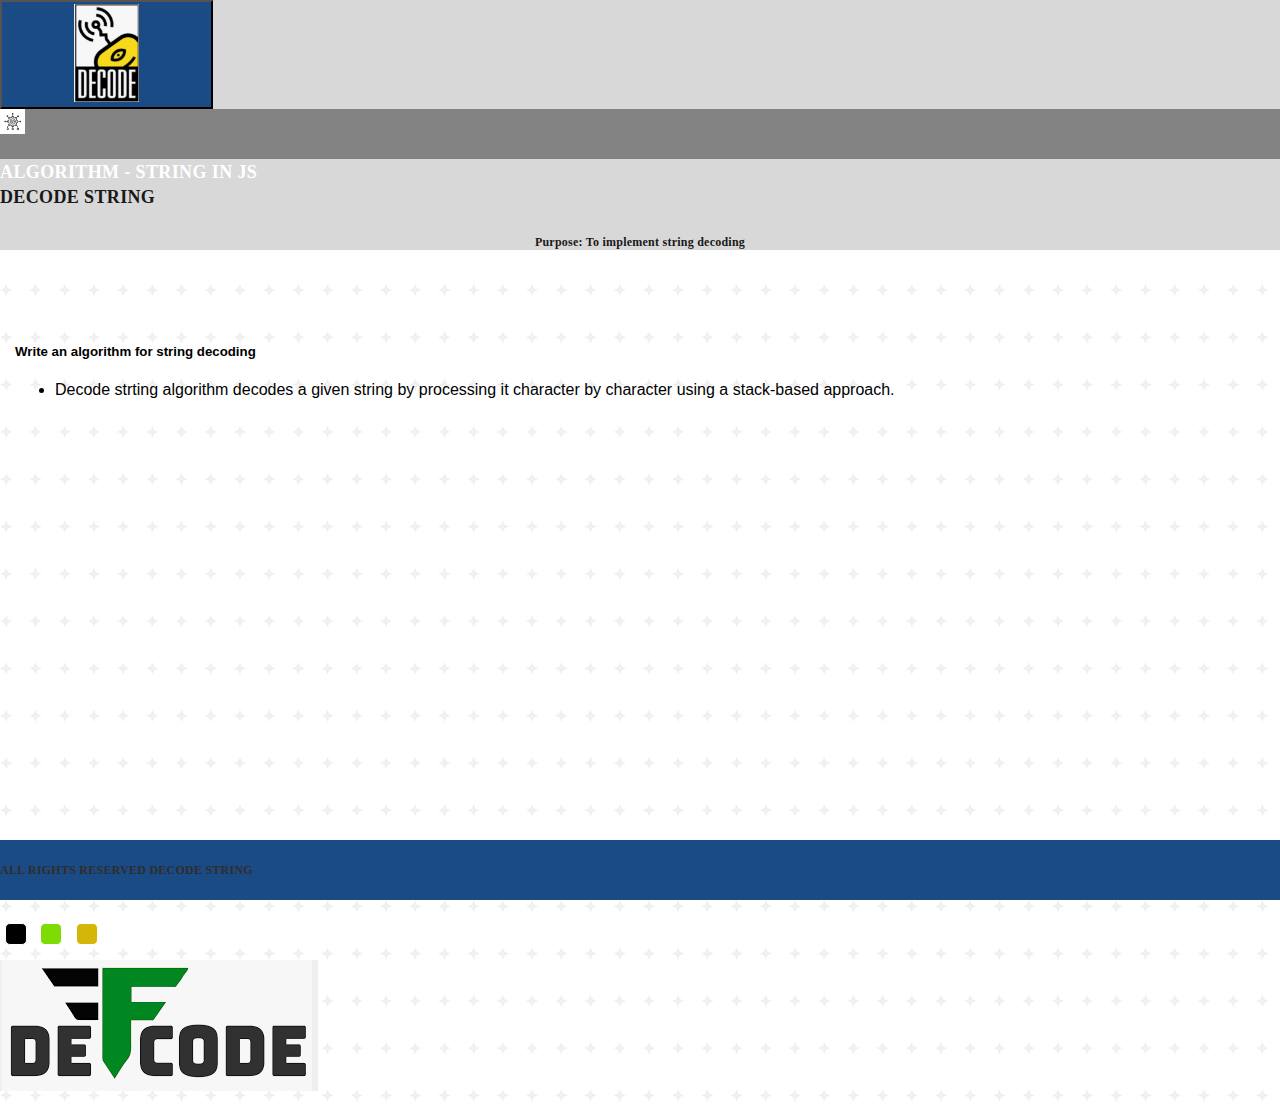
<file: examples/decode-string/index.html>
<!--
     Author: Build Rise Shine with Nyros (BRS) 
     Created: 2023
     Library / Component: Decode string
     Description: Main page  for the app
     (c) Copyright by BRS with Nyros. 
-->

<!DOCTYPE html>
<html lang="en">
  <head>
    <meta charset="UTF-8" />
    <meta name="viewport" content="width=device-width, initial-scale=1.0" />
    <meta http-equiv="X-UA-Compatible" content="ie=edge" />
    <title>Decode string | Algorithm in JS</title>
    <link
      rel="icon"
      href="assets/img/Screenshot from 2024-03-26 09-44-33.png"
    />
    <link
      href="https://cdn.jsdelivr.net/npm/bootstrap@5.3.0-alpha1/dist/css/bootstrap.min.css"
      rel="stylesheet"
      integrity="sha384-GLhlTQ8iRABdZLl6O3oVMWSktQOp6b7In1Zl3/Jr59b6EGGoI1aFkw7cmDA6j6gD"
      crossorigin="anonymous"
    />
    <link rel="stylesheet" href="assets/css/style.css" />
  </head>
  <body>
    <header>
      <div class="d-flex bg-gradient">
        <div class="d-flex flex-grow-1">
          <nav class="courseTitle">
            <button class="navbar-brand border-0">
              <img
                src="assets/img/Screenshot from 2024-03-26 09-48-35.png"
                alt="logo"
              />
            </button>
          </nav>
          <div class="flex-grow-1">
            <div class="ReactTitle ps-3 d-flex align-items-center">
              <img src="assets/img/algorithm.png" alt="logo" />
              <h3 class="mb-0">Algorithm - String in JS</h3>
            </div>
            <div class="d-flex ps-3 align-items-center">
              <div class="flex-grow-1">
                <h4>Decode string</h4>
                <p class="pb-0 mb-0 text-start">
                  Purpose: To implement string decoding
                </p>
              </div>
            </div>
          </div>
        </div>
      </div>
    </header>

    <main role="main" class="container" style="margin-bottom: 100px">
      <h5 class="text-start">Write an algorithm for string decoding</h5>
      <ul class="text-start">
        <li>
          Decode strting algorithm decodes a given string by processing it
          character by character using a stack-based approach.
        </li>
      </ul>
    </main>

    <footer class="footer footer-dark">
      <div class="d-flex justify-content-between px-5">
        <div>ALL RIGHTS RESERVED DECODE STRING</div>
        <div>
          <button
            onclick="setTheme('#000000')"
            class="theme-switch theme-switch-chathams_blue"
          ></button>
          <button
            onclick="setTheme('#7edb03')"
            class="theme-switch theme-switch-tamarillo"
          ></button>
          <button
            onclick="setTheme('#d4b609')"
            class="theme-switch theme-switch-yellow_sea"
          ></button>
        </div>
        <div>
          <img
            src="assets/img/Screenshot from 2024-03-26 09-45-55.png"
            alt="logo"
          />
        </div>
      </div>
    </footer>
    <script src="assets/js/decode-string.js" defer></script>
    <script src="assets/js/theme.js" defer></script>
  </body>
</html>
</file>
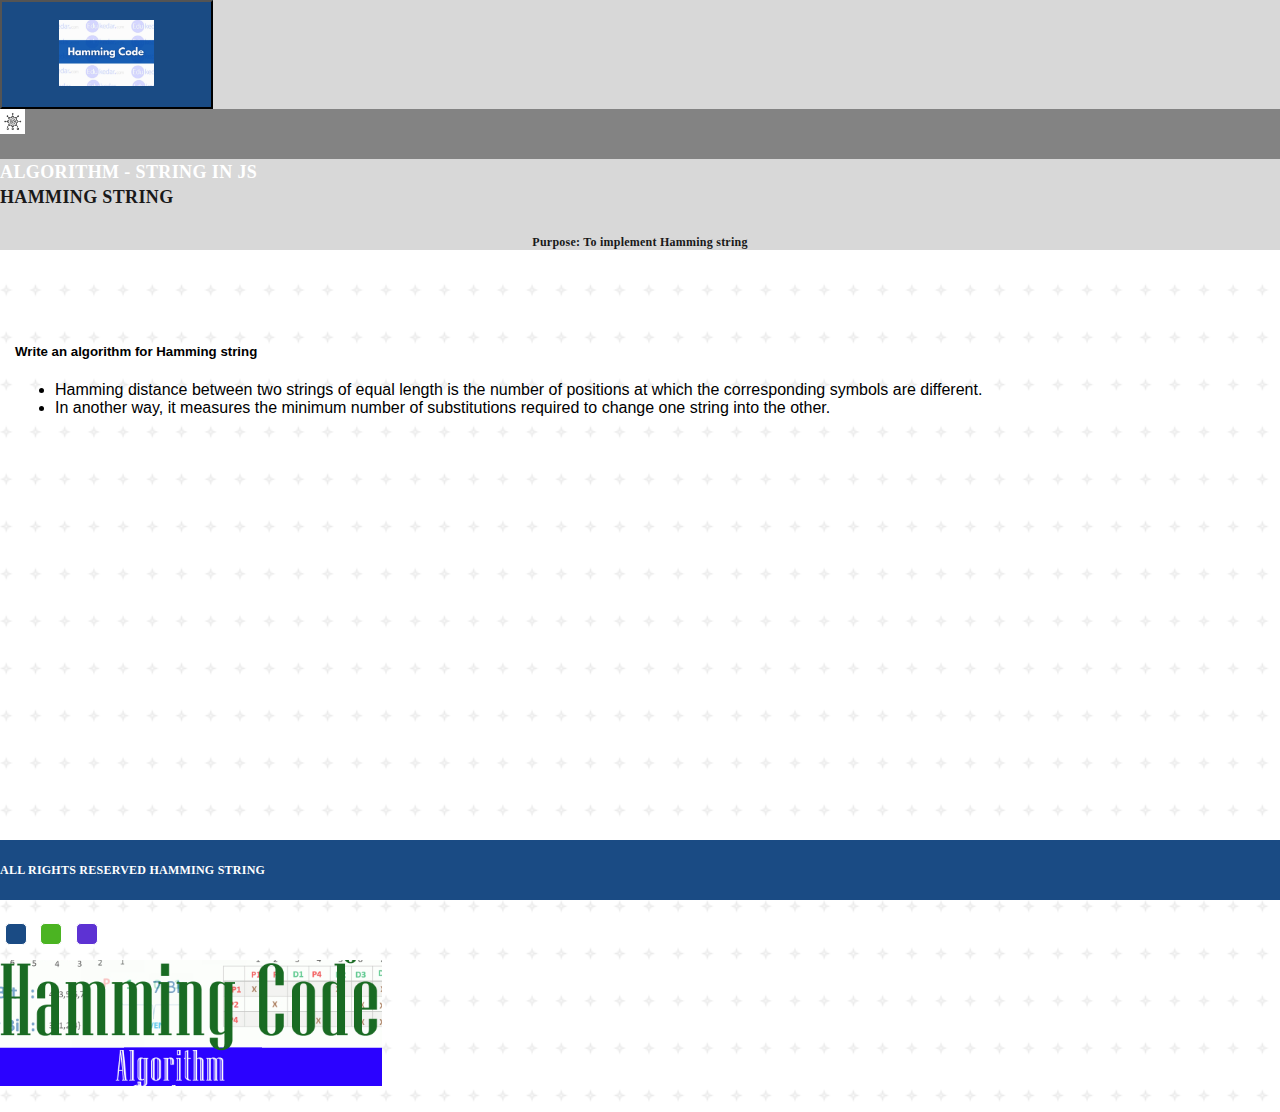
<file: examples/hamming-algo/index.html>
<!--
     Author: Build Rise Shine with Nyros (BRS) 
     Created: 2023
     Library / Component: Hamming string
     Description: Main page  for the app
     (c) Copyright by BRS with Nyros. 
-->

<!DOCTYPE html>
<html lang="en">
  <head>
    <meta charset="UTF-8" />
    <meta name="viewport" content="width=device-width, initial-scale=1.0" />
    <meta http-equiv="X-UA-Compatible" content="ie=edge" />
    <title>Hamming string | Algorithm in JS</title>
    <link
      rel="icon"
      href="assets/img/Screenshot from 2024-03-26 09-44-33.png"
    />
    <link
      href="https://cdn.jsdelivr.net/npm/bootstrap@5.3.0-alpha1/dist/css/bootstrap.min.css"
      rel="stylesheet"
      integrity="sha384-GLhlTQ8iRABdZLl6O3oVMWSktQOp6b7In1Zl3/Jr59b6EGGoI1aFkw7cmDA6j6gD"
      crossorigin="anonymous"
    />
    <link rel="stylesheet" href="assets/css/style.css" />
  </head>
  <body>
    <header>
      <div class="d-flex bg-gradient">
        <div class="d-flex flex-grow-1">
          <nav class="courseTitle">
            <button class="navbar-brand border-0">
              <img
                src="assets/img/Screenshot from 2024-03-26 09-54-25.png"
                alt="logo"
              />
            </button>
          </nav>
          <div class="flex-grow-1">
            <div class="ReactTitle ps-3 d-flex align-items-center">
              <img src="assets/img/algorithm.png" alt="logo" />
              <h3 class="mb-0">Algorithm - String in JS</h3>
            </div>
            <div class="d-flex ps-3 align-items-center">
              <div class="flex-grow-1">
                <h4>Hamming string</h4>
                <p class="pb-0 mb-0 text-start">
                  Purpose: To implement Hamming string
                </p>
              </div>
            </div>
          </div>
        </div>
      </div>
    </header>

    <main role="main" class="container" style="margin-bottom: 100px">
      <h5 class="text-start">Write an algorithm for Hamming string</h5>
      <ul class="text-start">
        <li class="mb-3">
          Hamming distance between two strings of equal length is the number of
          positions at which the corresponding symbols are different.
        </li>
        <li>
          In another way, it measures the minimum number of substitutions
          required to change one string into the other.
        </li>
      </ul>
    </main>

    <footer class="footer footer-dark">
      <div class="d-flex justify-content-between px-5">
        <div>ALL RIGHTS RESERVED HAMMING STRING</div>
        <div>
          <button
            onclick="setTheme('#1A4B84')"
            class="theme-switch theme-switch-chathams_blue"
          ></button>
          <button
            onclick="setTheme('#4bb422')"
            class="theme-switch theme-switch-tamarillo"
          ></button>
          <button
            onclick="setTheme('#5d32d3')"
            class="theme-switch theme-switch-yellow_sea"
          ></button>
        </div>
        <div>
          <img
            src="assets/img/Screenshot from 2024-03-26 09-52-34.png"
            alt="logo"
          />
        </div>
      </div>
    </footer>
    <script src="assets/js/hamming.js" defer></script>
    <script src="assets/js/theme.js" defer></script>
  </body>
</html>
</file>
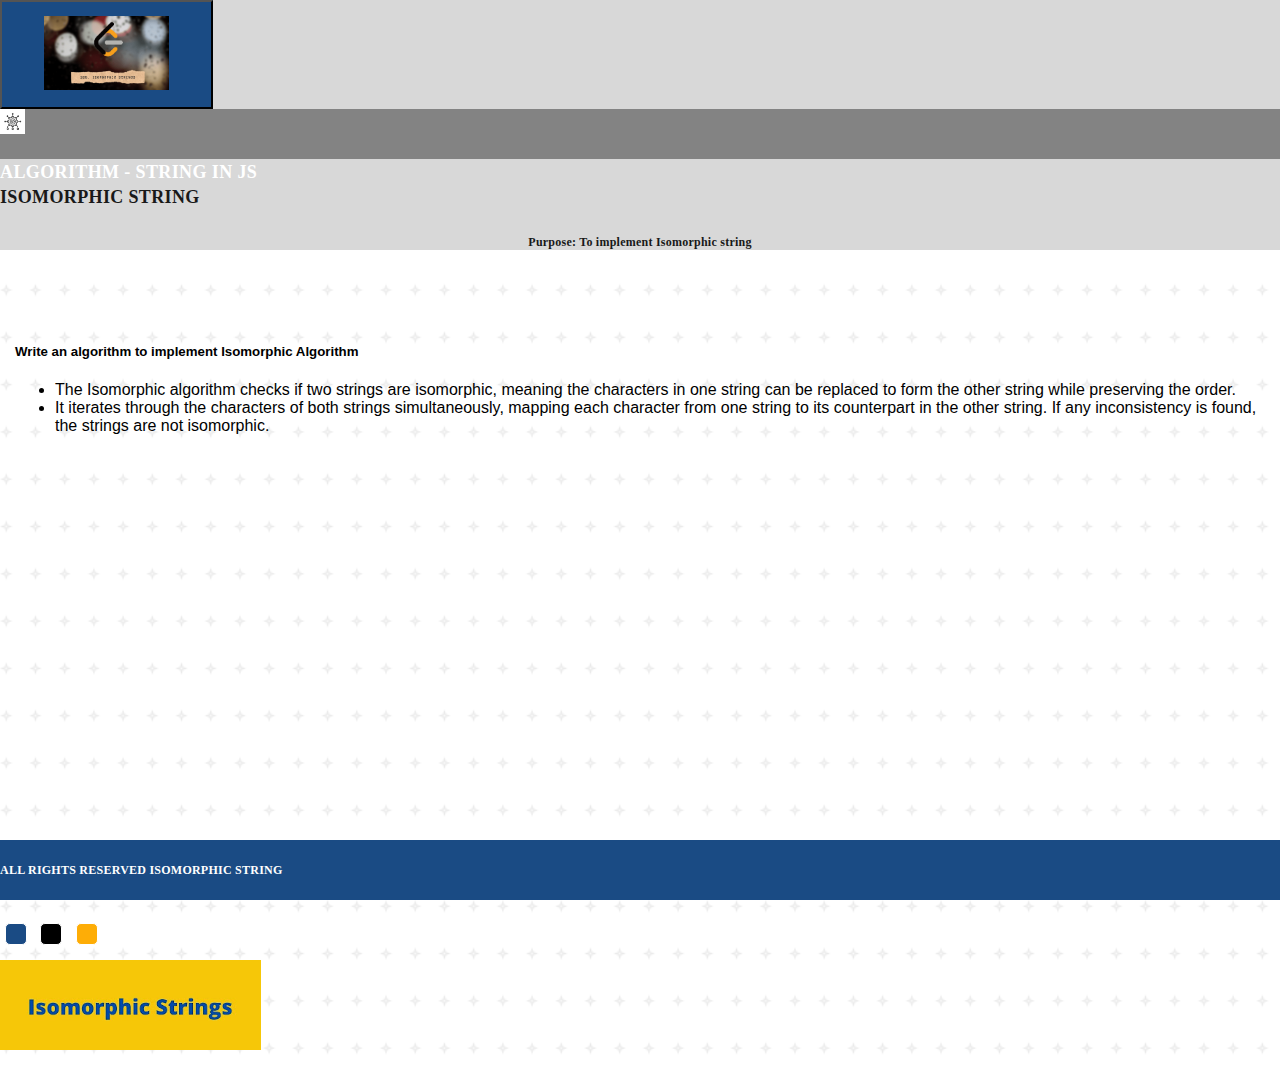
<file: examples/isomorphic-string/index.html>
<!--
     Author: Build Rise Shine with Nyros (BRS) 
     Created: 2023
     Library / Component: Isomorphic string
     Description: Main page  for the app
     (c) Copyright by BRS with Nyros. 
-->

<!DOCTYPE html>
<html lang="en">
  <head>
    <meta charset="UTF-8" />
    <meta name="viewport" content="width=device-width, initial-scale=1.0" />
    <meta http-equiv="X-UA-Compatible" content="ie=edge" />
    <title>Isomorphic string | Algorithm in JS</title>
    <link
      rel="icon"
      href="assets/img/Screenshot from 2024-03-26 09-44-33.png"
    />
    <link
      href="https://cdn.jsdelivr.net/npm/bootstrap@5.3.0-alpha1/dist/css/bootstrap.min.css"
      rel="stylesheet"
      integrity="sha384-GLhlTQ8iRABdZLl6O3oVMWSktQOp6b7In1Zl3/Jr59b6EGGoI1aFkw7cmDA6j6gD"
      crossorigin="anonymous"
    />
    <link rel="stylesheet" href="assets/css/style.css" />
  </head>
  <body>
    <header>
      <div class="d-flex bg-gradient">
        <div class="d-flex flex-grow-1">
          <nav class="courseTitle">
            <button class="navbar-brand border-0">
              <img
                src="assets/img/Screenshot from 2024-03-26 10-00-04.png"
                alt="logo"
              />
            </button>
          </nav>
          <div class="flex-grow-1">
            <div class="ReactTitle ps-3 d-flex align-items-center">
              <img src="assets/img/algorithm.png" alt="logo" />
              <h3 class="mb-0">Algorithm - String in JS</h3>
            </div>
            <div class="d-flex ps-3 align-items-center">
              <div class="flex-grow-1">
                <h4>Isomorphic string</h4>
                <p class="pb-0 mb-0 text-start">
                  Purpose: To implement Isomorphic string
                </p>
              </div>
            </div>
          </div>
        </div>
      </div>
    </header>

    <main role="main" class="container" style="margin-bottom: 100px">
      <h5 class="text-start">
        Write an algorithm to implement Isomorphic Algorithm
      </h5>
      <ul class="text-start">
        <li class="mb-3">
          The Isomorphic algorithm checks if two strings are isomorphic, meaning
          the characters in one string can be replaced to form the other string
          while preserving the order.
        </li>
        <li class="mb-3">
          It iterates through the characters of both strings simultaneously,
          mapping each character from one string to its counterpart in the other
          string. If any inconsistency is found, the strings are not isomorphic.
        </li>
      </ul>
    </main>

    <footer class="footer footer-dark">
      <div class="d-flex justify-content-between px-5">
        <div>ALL RIGHTS RESERVED ISOMORPHIC STRING</div>
        <div>
          <button
            onclick="setTheme('#1A4B84')"
            class="theme-switch theme-switch-chathams_blue"
          ></button>
          <button
            onclick="setTheme('#000')"
            class="theme-switch theme-switch-tamarillo"
          ></button>
          <button
            onclick="setTheme('#FEAD06')"
            class="theme-switch theme-switch-yellow_sea"
          ></button>
        </div>
        <div>
          <img
            src="assets/img/Screenshot from 2024-03-26 09-55-42.png"
            alt="logo"
          />
        </div>
      </div>
    </footer>
    <script src="assets/js/isomorphic-string.js" defer></script>
    <script src="assets/js/theme.js" defer></script>
  </body>
</html>
</file>
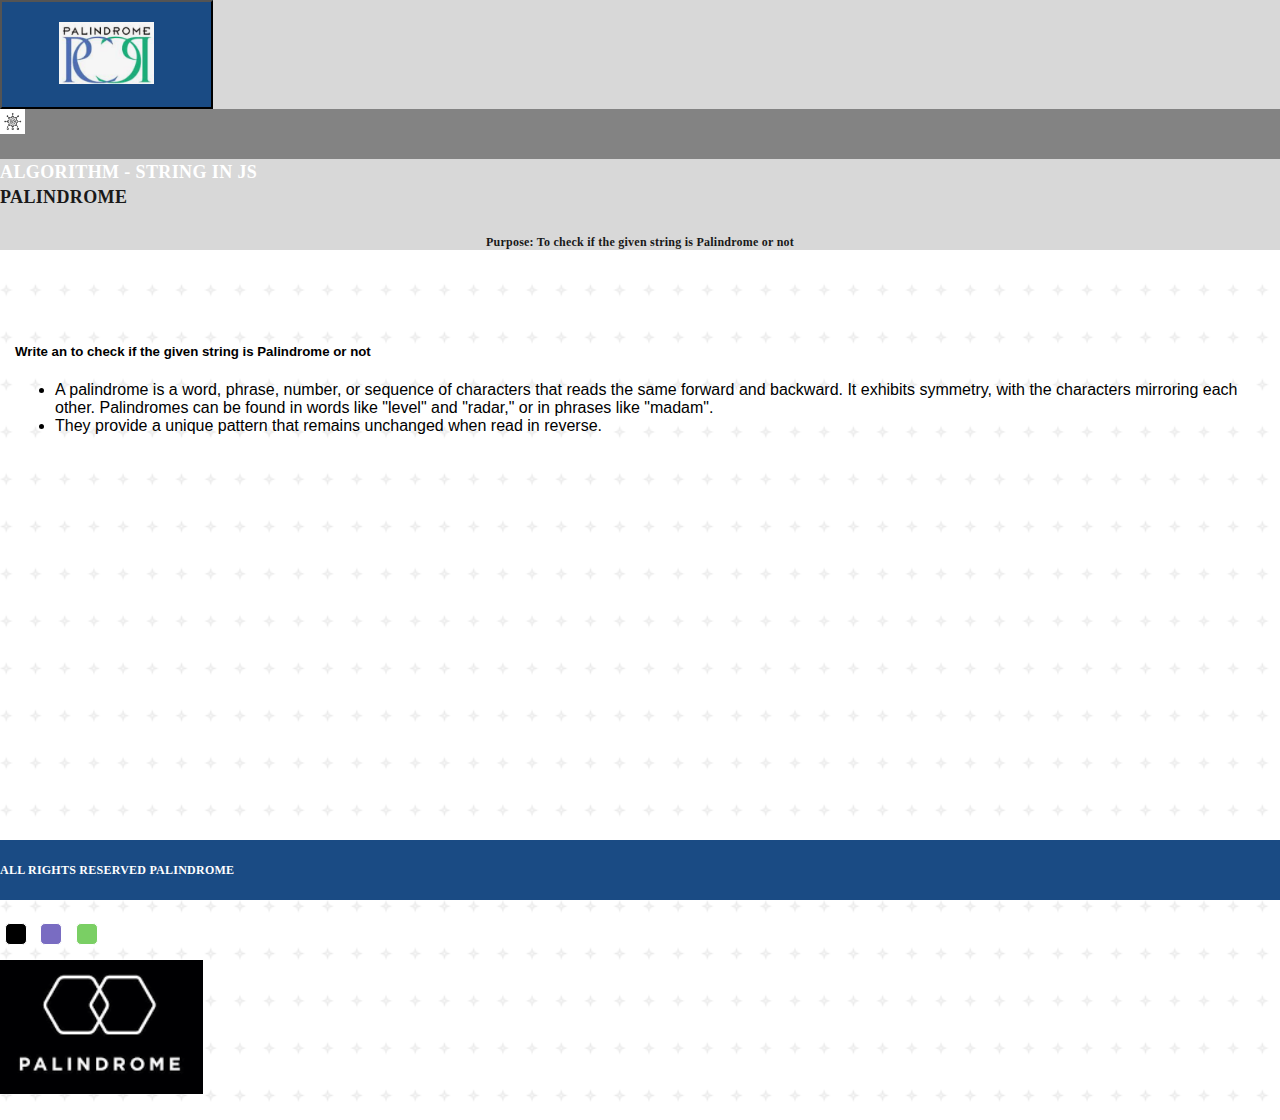
<file: examples/palindrome/index.html>
<!--
     Author: Build Rise Shine with Nyros (BRS) 
     Created: 2023
     Library / Component: Palindrome
     Description: Main page  for the app
     (c) Copyright by BRS with Nyros. 
-->

<!DOCTYPE html>
<html lang="en">
  <head>
    <meta charset="UTF-8" />
    <meta name="viewport" content="width=device-width, initial-scale=1.0" />
    <meta http-equiv="X-UA-Compatible" content="ie=edge" />
    <title>Palindrome | Algorithm in JS</title>
    <link
      rel="icon"
      href="assets/img/Screenshot from 2024-03-26 09-44-33.png"
    />
    <link
      href="https://cdn.jsdelivr.net/npm/bootstrap@5.3.0-alpha1/dist/css/bootstrap.min.css"
      rel="stylesheet"
      integrity="sha384-GLhlTQ8iRABdZLl6O3oVMWSktQOp6b7In1Zl3/Jr59b6EGGoI1aFkw7cmDA6j6gD"
      crossorigin="anonymous"
    />
    <link rel="stylesheet" href="assets/css/style.css" />
  </head>
  <body>
    <header>
      <div class="d-flex bg-gradient">
        <div class="d-flex flex-grow-1">
          <nav class="courseTitle">
            <button class="navbar-brand border-0">
              <img
                src="assets/img/Screenshot from 2024-03-26 10-01-44.png"
                alt="logo"
              />
            </button>
          </nav>
          <div class="flex-grow-1">
            <div class="ReactTitle ps-3 d-flex align-items-center">
              <img src="assets/img/algorithm.png" alt="logo" />
              <h3 class="mb-0">Algorithm - String in JS</h3>
            </div>
            <div class="d-flex ps-3 align-items-center">
              <div class="flex-grow-1">
                <h4>Palindrome</h4>
                <p class="pb-0 mb-0 text-start">
                  Purpose: To check if the given string is Palindrome or not
                </p>
              </div>
            </div>
          </div>
        </div>
      </div>
    </header>

    <main role="main" class="container" style="margin-bottom: 100px">
      <h5 class="text-start">
        Write an to check if the given string is Palindrome or not
      </h5>
      <ul class="text-start">
        <li class="mb-3">
          A palindrome is a word, phrase, number, or sequence of characters that
          reads the same forward and backward. It exhibits symmetry, with the
          characters mirroring each other. Palindromes can be found in words
          like "level" and "radar," or in phrases like "madam".
        </li>
        <li>
          They provide a unique pattern that remains unchanged when read in
          reverse.
        </li>
      </ul>
    </main>

    <footer class="footer footer-dark">
      <div class="d-flex justify-content-between px-5">
        <div>ALL RIGHTS RESERVED PALINDROME</div>
        <div>
          <button
            onclick="setTheme('#000000')"
            class="theme-switch theme-switch-chathams_blue"
          ></button>
          <button
            onclick="setTheme('#796cc2')"
            class="theme-switch theme-switch-tamarillo"
          ></button>
          <button
            onclick="setTheme('#7acf64')"
            class="theme-switch theme-switch-yellow_sea"
          ></button>
        </div>
        <div>
          <img
            src="assets/img/Screenshot from 2024-03-26 10-02-47.png"
            alt="logo"
          />
        </div>
      </div>
    </footer>
    <script src="assets/js/palindrome.js" defer></script>
    <script src="assets/js/theme.js" defer></script>
  </body>
</html>
</file>
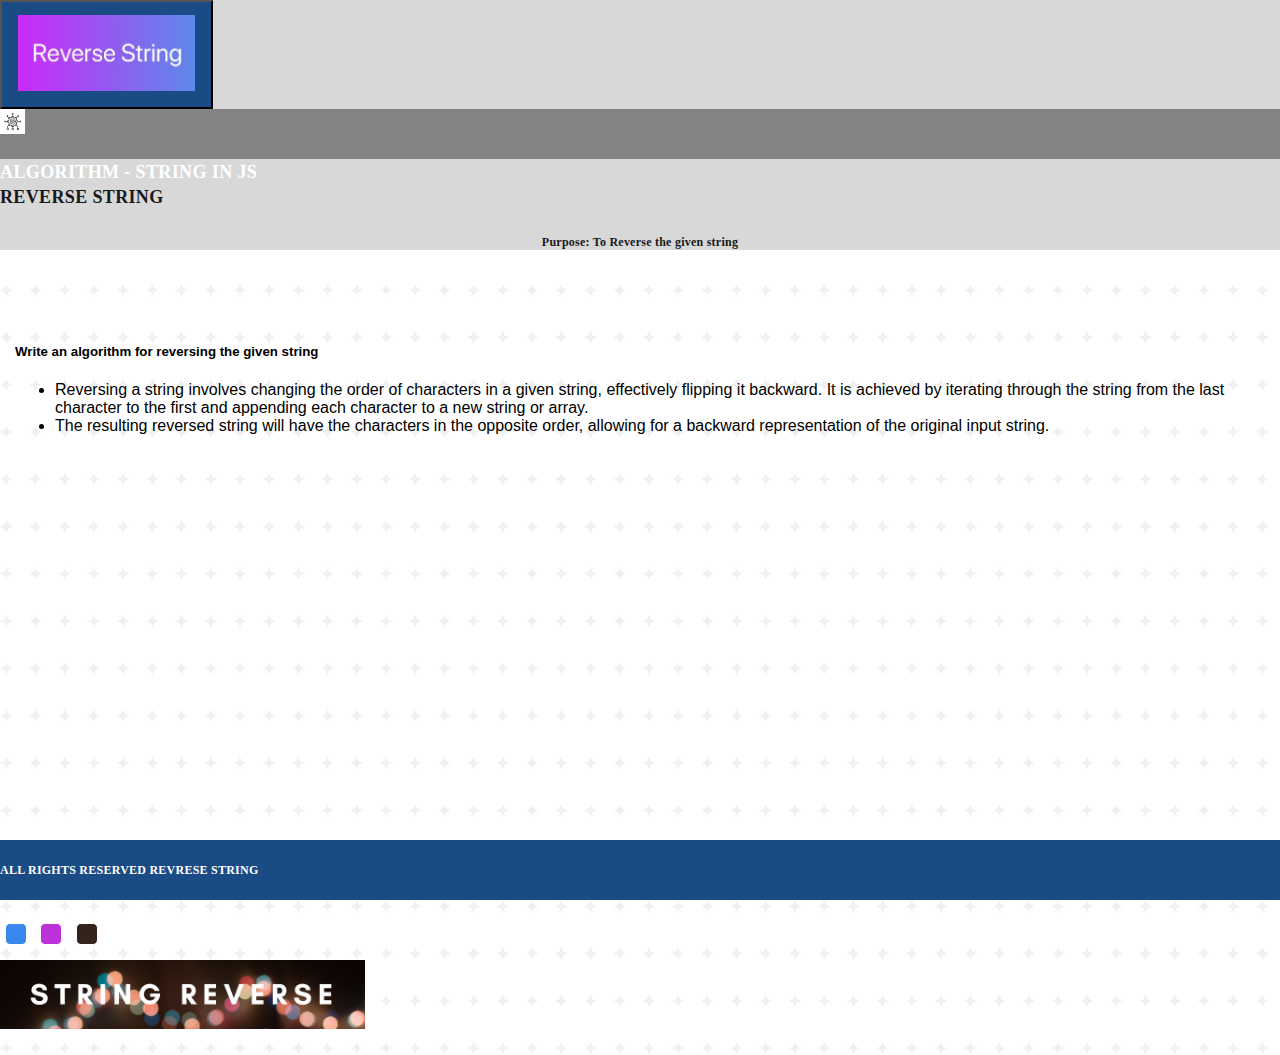
<file: examples/reverse-string/index.html>
<!--
     Author: Build Rise Shine with Nyros (BRS) 
     Created: 2023
     Library / Component: Reverse string
     Description: Main page  for the app
     (c) Copyright by BRS with Nyros. 
-->

<!DOCTYPE html>
<html lang="en">
  <head>
    <meta charset="UTF-8" />
    <meta name="viewport" content="width=device-width, initial-scale=1.0" />
    <meta http-equiv="X-UA-Compatible" content="ie=edge" />
    <title>Reverse string | Algorithm in JS</title>
    <link
      rel="icon"
      href="assets/img/Screenshot from 2024-03-26 09-44-33.png"
    />
    <link
      href="https://cdn.jsdelivr.net/npm/bootstrap@5.3.0-alpha1/dist/css/bootstrap.min.css"
      rel="stylesheet"
      integrity="sha384-GLhlTQ8iRABdZLl6O3oVMWSktQOp6b7In1Zl3/Jr59b6EGGoI1aFkw7cmDA6j6gD"
      crossorigin="anonymous"
    />
    <link rel="stylesheet" href="assets/css/style.css" />
  </head>
  <body>
    <header>
      <div class="d-flex bg-gradient">
        <div class="d-flex flex-grow-1">
          <nav class="courseTitle">
            <button class="navbar-brand border-0">
              <img
                src="assets/img/Screenshot from 2024-03-26 10-06-01.png"
                alt="logo"
              />
            </button>
          </nav>
          <div class="flex-grow-1">
            <div class="ReactTitle ps-3 d-flex align-items-center">
              <img src="assets/img/algorithm.png" alt="logo" />
              <h3 class="mb-0">Algorithm - String in JS</h3>
            </div>
            <div class="d-flex ps-3 align-items-center">
              <div class="flex-grow-1">
                <h4>Reverse string</h4>
                <p class="pb-0 mb-0 text-start">
                  Purpose: To Reverse the given string
                </p>
              </div>
            </div>
          </div>
        </div>
      </div>
    </header>

    <main role="main" class="container" style="margin-bottom: 100px">
      <h5 class="text-start">
        Write an algorithm for reversing the given string
      </h5>
      <ul class="text-start">
        <li class="mb-3">
          Reversing a string involves changing the order of characters in a
          given string, effectively flipping it backward. It is achieved by
          iterating through the string from the last character to the first and
          appending each character to a new string or array.
        </li>
        <li class="mb-3">
          The resulting reversed string will have the characters in the opposite
          order, allowing for a backward representation of the original input
          string.
        </li>
      </ul>
    </main>

    <footer class="footer footer-dark">
      <div class="d-flex justify-content-between px-5">
        <div>ALL RIGHTS RESERVED REVRESE STRING</div>
        <div>
          <button
            onclick="setTheme('#3b88ec')"
            class="theme-switch theme-switch-chathams_blue"
          ></button>
          <button
            onclick="setTheme('#bc32d8')"
            class="theme-switch theme-switch-tamarillo"
          ></button>
          <button
            onclick="setTheme('#33231a')"
            class="theme-switch theme-switch-yellow_sea"
          ></button>
        </div>
        <div>
          <img
            src="assets/img/Screenshot from 2024-03-26 10-05-25.png"
            alt="logo"
          />
        </div>
      </div>
    </footer>
    <script src="assets/js/reverse-string.js" defer></script>
    <script src="assets/js/theme.js" defer></script>
  </body>
</html>
</file>
<file: examples/decode-string/assets/css/style.css>
/*
Author:    Build Rise Shine with Nyros (BRS)
Created:   11.05.2022
Library / Component: Styling page for the app
(c) Copyright by BRS with Nyros.
*/

:root {
    --primary-color: #1A4B84;
    --chathams_blue: #000000;
    --tamarillo: #7edb03;
    --yellow_sea: #d4b609;
}

* {
    box-sizing: border-box;
}

body {
    background-color: #f4f4f4;
    font-family: Arial, Helvetica, sans-serif;
    margin: 0;
    padding: 0;
}

h1 {
    color: var(--primary-color);
}

p {
    text-align: center;
}



.currency {
    padding: 40px 0;
    display: flex;
    align-items: center;
    justify-content: space-between;
}

.currency select {
    padding: 10px 20px 10px 10px;
    -moz-appearance: none;
    -webkit-appearance: none;
    appearance: none;
    border: 1px solid #dedede;
    font-size: 16px;
    background: transparent;
    background-image: url('data:image/svg+xml;charset=US-ASCII,%3Csvg%20xmlns%3D%22http%3A%2F%2Fwww.w3.org%2F2000%2Fsvg%22%20width%3D%22292.4%22%20height%3D%22292.4%22%3E%3Cpath%20fill%3D%22%20000002%22%20d%3D%22M287%2069.4a17.6%2017.6%200%200%200-13-5.4H18.4c-5%200-9.3%201.8-12.9%205.4A17.6%2017.6%200%200%200%200%2082.2c0%205%201.8%209.3%205.4%2012.9l128%20127.9c3.6%203.6%207.8%205.4%2012.8%205.4s9.2-1.8%2012.8-5.4L287%2095c3.5-3.5%205.4-7.8%205.4-12.8%200-5-1.9-9.2-5.5-12.8z%22%2F%3E%3C%2Fsvg%3E');
    background-position: right 10px top 50%, 0, 0;
    background-size: 12px auto, 100%;
    background-repeat: no-repeat;
}

.currency input {
    border: 0;
    background: transparent;
    font-size: 30px;
    text-align: right;
}

.swap-rate-container {
    display: flex;
    align-items: center;
    justify-content: space-between;
}

.rate {
    color: var(--primary-color);
    font-size: 14px;
    padding: 0 10px;
}

select:focus,
input:focus,
button:focus {
    outline: 0;
}

@media (max-width: 600px) {
    .currency input {
        width: 200px;
    }
}


/* NAVBAR STYLING STARTS */

.nav-links a {
    color: #fff;
}

/* Header Styles
  -------------------------------------------------- */

header .bg-gradient {
    background: rgb(216, 216, 216);
}

body {
    background: url("../img/BG.png");
    background-size: cover;
}

header .navbar {
    padding: 20px 0 0;
}

header .navbar-brand {
    padding: 0;
    z-index: 1;
    width: 213px;
    height: 109px;
    background-color: var(--primary-color);
}

header .navbar-brand img {
    width: 65px;
}

img {
    max-width: 45%;
}

header h3 {
    font: normal normal 600 18px/27px Oswald;
    color: #fff;
}

header h4 {
    font: normal normal 600 18px/28px Oswald;
    letter-spacing: 0.36px;
    color: #191919;
    text-transform: uppercase;
}

header p {
    font: 600 12px/15px Poppins;
    letter-spacing: 0.24px;
    color: #191919;
}

.ReactTitle {
    background-color: #838383;
    height: 50px;
    font: normal normal 600 19px/27px Oswald;
    letter-spacing: 0.38px;
    color: #FFFFFF;
    text-transform: uppercase;
}

.ReactTitle img {
    width: 25px;
    margin-right: 10px;
}


.link {
    background-color: rgba(0, 0, 0, 0.09);
    font: normal normal medium 12px/15px Poppins;
    letter-spacing: 0.24px;
    height: 40px;
    padding: 10px 10px;

}

.link a {
    color: #055BA6;

}

/* Sticky footer styles
  -------------------------------------------------- */
html {
    position: relative;
    min-height: 100%;
}

body {
    /* Margin bottom by footer height */
    margin-bottom: 60px;
}

.footer {
    position: absolute;
    bottom: 0;
    width: 100%;
    /* Set the fixed height of the footer here */
    height: 60px;
    line-height: 60px;
    /* Vertically center the text there */
    background-color: #f5f5f5;
}


/* Custom page CSS
  -------------------------------------------------- */
/* Not required for template or sticky footer method. */

body>.container {
    padding: 60px 15px 0;
}

.footer>.container {
    padding-right: 15px;
    padding-left: 15px;
}

code {
    font-size: 80%;
}

.footer-dark {
    background-color: var(--primary-color);
    color: #302d2d;
}

.toggle-currency {
    font-size: 20px;
}

footer {
    font: normal normal 600 12px/19px Oswald;
    letter-spacing: 0.24px;
    color: #FFFFFF;
}

.theme-switch {
    margin: 0 5px;
    padding: 10px;
    font-size: 0.5rem;
    border: 1px solid #FFFFFF;
    border-radius: 5px;
    width: 20px;
    height: 20px;
    cursor: pointer;
}

.theme-switch-chathams_blue {
    background-color: var(--chathams_blue);
}

.theme-switch-chathams_blue:hover {
  box-shadow: 2px 2px 2px var(--chathams_blue);
}

.theme-switch-tamarillo {
    background-color: var(--tamarillo);
}

.theme-switch-tamarillo:hover {
  box-shadow: 2px 2px 2px var(--tamarillo);
}

.theme-switch-yellow_sea {
    background-color: var(--yellow_sea);
}

.theme-switch-yellow_sea:hover {
  box-shadow: 2px 2px 2px var(--yellow_sea);
}
</file>
<file: examples/hamming-algo/assets/css/style.css>
/*
Author:    Build Rise Shine with Nyros (BRS)
Created:   11.05.2022
Library / Component: Styling page for the app
(c) Copyright by BRS with Nyros.
*/

:root {
    --primary-color: #1A4B84;
    --chathams_blue: #1A4B84;
    --tamarillo: #4bb422;
    --yellow_sea: #5d32d3;
}

* {
    box-sizing: border-box;
}

body {
    background-color: #f4f4f4;
    font-family: Arial, Helvetica, sans-serif;
    margin: 0;
    padding: 0;
}

h1 {
    color: var(--primary-color);
}

p {
    text-align: center;
}



.currency {
    padding: 40px 0;
    display: flex;
    align-items: center;
    justify-content: space-between;
}

.currency select {
    padding: 10px 20px 10px 10px;
    -moz-appearance: none;
    -webkit-appearance: none;
    appearance: none;
    border: 1px solid #dedede;
    font-size: 16px;
    background: transparent;
    background-image: url('data:image/svg+xml;charset=US-ASCII,%3Csvg%20xmlns%3D%22http%3A%2F%2Fwww.w3.org%2F2000%2Fsvg%22%20width%3D%22292.4%22%20height%3D%22292.4%22%3E%3Cpath%20fill%3D%22%20000002%22%20d%3D%22M287%2069.4a17.6%2017.6%200%200%200-13-5.4H18.4c-5%200-9.3%201.8-12.9%205.4A17.6%2017.6%200%200%200%200%2082.2c0%205%201.8%209.3%205.4%2012.9l128%20127.9c3.6%203.6%207.8%205.4%2012.8%205.4s9.2-1.8%2012.8-5.4L287%2095c3.5-3.5%205.4-7.8%205.4-12.8%200-5-1.9-9.2-5.5-12.8z%22%2F%3E%3C%2Fsvg%3E');
    background-position: right 10px top 50%, 0, 0;
    background-size: 12px auto, 100%;
    background-repeat: no-repeat;
}

.currency input {
    border: 0;
    background: transparent;
    font-size: 30px;
    text-align: right;
}

.swap-rate-container {
    display: flex;
    align-items: center;
    justify-content: space-between;
}

.rate {
    color: var(--primary-color);
    font-size: 14px;
    padding: 0 10px;
}

select:focus,
input:focus,
button:focus {
    outline: 0;
}

@media (max-width: 600px) {
    .currency input {
        width: 200px;
    }
}


/* NAVBAR STYLING STARTS */

.nav-links a {
    color: #fff;
}

/* Header Styles
  -------------------------------------------------- */

header .bg-gradient {
    background: rgb(216, 216, 216);
}

body {
    background: url("../img/BG.png");
    background-size: cover;
}

header .navbar {
    padding: 20px 0 0;
}

header .navbar-brand {
    padding: 0;
    z-index: 1;
    width: 213px;
    height: 109px;
    background-color: var(--primary-color);
}

header .navbar-brand img {
    width: 100px;
}

img {
    max-width: 45%;
}

header h3 {
    font: normal normal 600 18px/27px Oswald;
    color: #fff;
}

header h4 {
    font: normal normal 600 18px/28px Oswald;
    letter-spacing: 0.36px;
    color: #191919;
    text-transform: uppercase;
}

header p {
    font: 600 12px/15px Poppins;
    letter-spacing: 0.24px;
    color: #191919;
}

.ReactTitle {
    background-color: #838383;
    height: 50px;
    font: normal normal 600 19px/27px Oswald;
    letter-spacing: 0.38px;
    color: #FFFFFF;
    text-transform: uppercase;
}

.ReactTitle img {
    width: 25px;
    margin-right: 10px;
}


.link {
    background-color: rgba(0, 0, 0, 0.09);
    font: normal normal medium 12px/15px Poppins;
    letter-spacing: 0.24px;
    height: 40px;
    padding: 10px 10px;

}

.link a {
    color: #055BA6;

}

/* Sticky footer styles
  -------------------------------------------------- */
html {
    position: relative;
    min-height: 100%;
}

body {
    /* Margin bottom by footer height */
    margin-bottom: 60px;
}

.footer {
    position: absolute;
    bottom: 0;
    width: 100%;
    /* Set the fixed height of the footer here */
    height: 60px;
    line-height: 60px;
    /* Vertically center the text there */
    background-color: #f5f5f5;
}


/* Custom page CSS
  -------------------------------------------------- */
/* Not required for template or sticky footer method. */

body>.container {
    padding: 60px 15px 0;
}

.footer>.container {
    padding-right: 15px;
    padding-left: 15px;
}

code {
    font-size: 80%;
}

.footer-dark {
    background-color: var(--primary-color);
    color: #fff;
}

.toggle-currency {
    font-size: 20px;
}

footer {
    font: normal normal 600 12px/19px Oswald;
    letter-spacing: 0.24px;
    color: #FFFFFF;
}

.theme-switch {
    margin: 0 5px;
    padding: 10px;
    font-size: 0.5rem;
    border: 1px solid #FFFFFF;
    border-radius: 5px;
    width: 20px;
    height: 20px;
    cursor: pointer;
}

.theme-switch-chathams_blue {
    background-color: var(--chathams_blue);
}

.theme-switch-chathams_blue:hover {
  box-shadow: 2px 2px 2px var(--chathams_blue);
}

.theme-switch-tamarillo {
    background-color: var(--tamarillo);
}

.theme-switch-tamarillo:hover {
  box-shadow: 2px 2px 2px var(--tamarillo);
}

.theme-switch-yellow_sea {
    background-color: var(--yellow_sea);
}

.theme-switch-yellow_sea:hover {
  box-shadow: 2px 2px 2px var(--yellow_sea);
}
</file>
<file: examples/isomorphic-string/assets/css/style.css>
/*
Author:    Build Rise Shine with Nyros (BRS)
Created:   11.05.2022
Library / Component: Styling page for the app
(c) Copyright by BRS with Nyros.
*/

:root {
    --primary-color: #1A4B84;
    --chathams_blue: #1A4B84;
    --tamarillo: #000;
    --yellow_sea: #FEAD06;
}

* {
    box-sizing: border-box;
}

body {
    background-color: #f4f4f4;
    font-family: Arial, Helvetica, sans-serif;
    margin: 0;
    padding: 0;
}

h1 {
    color: var(--primary-color);
}

p {
    text-align: center;
}



.currency {
    padding: 40px 0;
    display: flex;
    align-items: center;
    justify-content: space-between;
}

.currency select {
    padding: 10px 20px 10px 10px;
    -moz-appearance: none;
    -webkit-appearance: none;
    appearance: none;
    border: 1px solid #dedede;
    font-size: 16px;
    background: transparent;
    background-image: url('data:image/svg+xml;charset=US-ASCII,%3Csvg%20xmlns%3D%22http%3A%2F%2Fwww.w3.org%2F2000%2Fsvg%22%20width%3D%22292.4%22%20height%3D%22292.4%22%3E%3Cpath%20fill%3D%22%20000002%22%20d%3D%22M287%2069.4a17.6%2017.6%200%200%200-13-5.4H18.4c-5%200-9.3%201.8-12.9%205.4A17.6%2017.6%200%200%200%200%2082.2c0%205%201.8%209.3%205.4%2012.9l128%20127.9c3.6%203.6%207.8%205.4%2012.8%205.4s9.2-1.8%2012.8-5.4L287%2095c3.5-3.5%205.4-7.8%205.4-12.8%200-5-1.9-9.2-5.5-12.8z%22%2F%3E%3C%2Fsvg%3E');
    background-position: right 10px top 50%, 0, 0;
    background-size: 12px auto, 100%;
    background-repeat: no-repeat;
}

.currency input {
    border: 0;
    background: transparent;
    font-size: 30px;
    text-align: right;
}

.swap-rate-container {
    display: flex;
    align-items: center;
    justify-content: space-between;
}

.rate {
    color: var(--primary-color);
    font-size: 14px;
    padding: 0 10px;
}

select:focus,
input:focus,
button:focus {
    outline: 0;
}

@media (max-width: 600px) {
    .currency input {
        width: 200px;
    }
}


/* NAVBAR STYLING STARTS */

.nav-links a {
    color: #fff;
}

/* Header Styles
  -------------------------------------------------- */

header .bg-gradient {
    background: rgb(216, 216, 216);
}

body {
    background: url("../img/BG.png");
    background-size: cover;
}

header .navbar {
    padding: 20px 0 0;
}

header .navbar-brand {
    padding: 0;
    z-index: 1;
    width: 213px;
    height: 109px;
    background-color: var(--primary-color);
}

img {
    max-width: 60%;
}

header h3 {
    font: normal normal 600 18px/27px Oswald;
    color: #fff;
}

header h4 {
    font: normal normal 600 18px/28px Oswald;
    letter-spacing: 0.36px;
    color: #191919;
    text-transform: uppercase;
}

header p {
    font: 600 12px/15px Poppins;
    letter-spacing: 0.24px;
    color: #191919;
}

.ReactTitle {
    background-color: #838383;
    height: 50px;
    font: normal normal 600 19px/27px Oswald;
    letter-spacing: 0.38px;
    color: #FFFFFF;
    text-transform: uppercase;
}

.ReactTitle img {
    width: 25px;
    margin-right: 10px;
}


.link {
    background-color: rgba(0, 0, 0, 0.09);
    font: normal normal medium 12px/15px Poppins;
    letter-spacing: 0.24px;
    height: 40px;
    padding: 10px 10px;

}

.link a {
    color: #055BA6;

}

/* Sticky footer styles
  -------------------------------------------------- */
html {
    position: relative;
    min-height: 100%;
}

body {
    /* Margin bottom by footer height */
    margin-bottom: 60px;
}

.footer {
    position: absolute;
    bottom: 0;
    width: 100%;
    /* Set the fixed height of the footer here */
    height: 60px;
    line-height: 60px;
    /* Vertically center the text there */
    background-color: #f5f5f5;
}


/* Custom page CSS
  -------------------------------------------------- */
/* Not required for template or sticky footer method. */

body>.container {
    padding: 60px 15px 0;
}

.footer>.container {
    padding-right: 15px;
    padding-left: 15px;
}

code {
    font-size: 80%;
}

.footer-dark {
    background-color: var(--primary-color);
    color: #fff;
}

.toggle-currency {
    font-size: 20px;
}

footer {
    font: normal normal 600 12px/19px Oswald;
    letter-spacing: 0.24px;
    color: #FFFFFF;
}

.theme-switch {
    margin: 0 5px;
    padding: 10px;
    font-size: 0.5rem;
    border: 1px solid #FFFFFF;
    border-radius: 5px;
    width: 20px;
    height: 20px;
    cursor: pointer;
}

.theme-switch-chathams_blue {
    background-color: var(--chathams_blue);
}

.theme-switch-chathams_blue:hover {
  box-shadow: 2px 2px 2px var(--chathams_blue);
}

.theme-switch-tamarillo {
    background-color: var(--tamarillo);
}

.theme-switch-tamarillo:hover {
  box-shadow: 2px 2px 2px var(--tamarillo);
}

.theme-switch-yellow_sea {
    background-color: var(--yellow_sea);
}

.theme-switch-yellow_sea:hover {
  box-shadow: 2px 2px 2px var(--yellow_sea);
}
</file>
<file: examples/palindrome/assets/css/style.css>
/*
Author:    Build Rise Shine with Nyros (BRS)
Created:   11.05.2022
Library / Component: Styling page for the app
(c) Copyright by BRS with Nyros.
*/

:root {
    --primary-color: #1A4B84;
    --chathams_blue: #000000;
    --tamarillo: #796cc2;
    --yellow_sea: #7acf64;
}

* {
    box-sizing: border-box;
}

body {
    background-color: #f4f4f4;
    font-family: Arial, Helvetica, sans-serif;
    margin: 0;
    padding: 0;
}

h1 {
    color: var(--primary-color);
}

p {
    text-align: center;
}



.currency {
    padding: 40px 0;
    display: flex;
    align-items: center;
    justify-content: space-between;
}

.currency select {
    padding: 10px 20px 10px 10px;
    -moz-appearance: none;
    -webkit-appearance: none;
    appearance: none;
    border: 1px solid #dedede;
    font-size: 16px;
    background: transparent;
    background-image: url('data:image/svg+xml;charset=US-ASCII,%3Csvg%20xmlns%3D%22http%3A%2F%2Fwww.w3.org%2F2000%2Fsvg%22%20width%3D%22292.4%22%20height%3D%22292.4%22%3E%3Cpath%20fill%3D%22%20000002%22%20d%3D%22M287%2069.4a17.6%2017.6%200%200%200-13-5.4H18.4c-5%200-9.3%201.8-12.9%205.4A17.6%2017.6%200%200%200%200%2082.2c0%205%201.8%209.3%205.4%2012.9l128%20127.9c3.6%203.6%207.8%205.4%2012.8%205.4s9.2-1.8%2012.8-5.4L287%2095c3.5-3.5%205.4-7.8%205.4-12.8%200-5-1.9-9.2-5.5-12.8z%22%2F%3E%3C%2Fsvg%3E');
    background-position: right 10px top 50%, 0, 0;
    background-size: 12px auto, 100%;
    background-repeat: no-repeat;
}

.currency input {
    border: 0;
    background: transparent;
    font-size: 30px;
    text-align: right;
}

.swap-rate-container {
    display: flex;
    align-items: center;
    justify-content: space-between;
}

.rate {
    color: var(--primary-color);
    font-size: 14px;
    padding: 0 10px;
}

select:focus,
input:focus,
button:focus {
    outline: 0;
}

@media (max-width: 600px) {
    .currency input {
        width: 200px;
    }
}


/* NAVBAR STYLING STARTS */

.nav-links a {
    color: #fff;
}

/* Header Styles
  -------------------------------------------------- */

header .bg-gradient {
    background: rgb(216, 216, 216);
}

body {
    background: url("../img/BG.png");
    background-size: cover;
}

header .navbar {
    padding: 20px 0 0;
}

header .navbar-brand {
    padding: 0;
    z-index: 1;
    width: 213px;
    height: 109px;
    background-color: var(--primary-color);
}



img {
    max-width: 45%;
}

header h3 {
    font: normal normal 600 18px/27px Oswald;
    color: #fff;
}

header h4 {
    font: normal normal 600 18px/28px Oswald;
    letter-spacing: 0.36px;
    color: #191919;
    text-transform: uppercase;
}

header p {
    font: 600 12px/15px Poppins;
    letter-spacing: 0.24px;
    color: #191919;
}

.ReactTitle {
    background-color: #838383;
    height: 50px;
    font: normal normal 600 19px/27px Oswald;
    letter-spacing: 0.38px;
    color: #FFFFFF;
    text-transform: uppercase;
}

.ReactTitle img {
    width: 25px;
    margin-right: 10px;
}


.link {
    background-color: rgba(0, 0, 0, 0.09);
    font: normal normal medium 12px/15px Poppins;
    letter-spacing: 0.24px;
    height: 40px;
    padding: 10px 10px;

}

.link a {
    color: #055BA6;

}

/* Sticky footer styles
  -------------------------------------------------- */
html {
    position: relative;
    min-height: 100%;
}

body {
    /* Margin bottom by footer height */
    margin-bottom: 60px;
}

.footer {
    position: absolute;
    bottom: 0;
    width: 100%;
    /* Set the fixed height of the footer here */
    height: 60px;
    line-height: 60px;
    /* Vertically center the text there */
    background-color: #f5f5f5;
}


/* Custom page CSS
  -------------------------------------------------- */
/* Not required for template or sticky footer method. */

body>.container {
    padding: 60px 15px 0;
}

.footer>.container {
    padding-right: 15px;
    padding-left: 15px;
}

code {
    font-size: 80%;
}

.footer-dark {
    background-color: var(--primary-color);
    color: #fff;
}

.toggle-currency {
    font-size: 20px;
}

footer {
    font: normal normal 600 12px/19px Oswald;
    letter-spacing: 0.24px;
    color: #FFFFFF;
}

.theme-switch {
    margin: 0 5px;
    padding: 10px;
    font-size: 0.5rem;
    border: 1px solid #FFFFFF;
    border-radius: 5px;
    width: 20px;
    height: 20px;
    cursor: pointer;
}

.theme-switch-chathams_blue {
    background-color: var(--chathams_blue);
}

.theme-switch-chathams_blue:hover {
  box-shadow: 2px 2px 2px var(--chathams_blue);
}

.theme-switch-tamarillo {
    background-color: var(--tamarillo);
}

.theme-switch-tamarillo:hover {
  box-shadow: 2px 2px 2px var(--tamarillo);
}

.theme-switch-yellow_sea {
    background-color: var(--yellow_sea);
}

.theme-switch-yellow_sea:hover {
  box-shadow: 2px 2px 2px var(--yellow_sea);
}
</file>
<file: examples/reverse-string/assets/css/style.css>
/*
Author:    Build Rise Shine with Nyros (BRS)
Created:   11.05.2022
Library / Component: Styling page for the app
(c) Copyright by BRS with Nyros.
*/

:root {
    --primary-color: #1A4B84;
    --chathams_blue: #3b88ec;
    --tamarillo: #bc32d8;
    --yellow_sea: #33231a;
}

* {
    box-sizing: border-box;
}

body {
    background-color: #f4f4f4;
    font-family: Arial, Helvetica, sans-serif;
    margin: 0;
    padding: 0;
}

h1 {
    color: var(--primary-color);
}

p {
    text-align: center;
}



.currency {
    padding: 40px 0;
    display: flex;
    align-items: center;
    justify-content: space-between;
}

.currency select {
    padding: 10px 20px 10px 10px;
    -moz-appearance: none;
    -webkit-appearance: none;
    appearance: none;
    border: 1px solid #dedede;
    font-size: 16px;
    background: transparent;
    background-image: url('data:image/svg+xml;charset=US-ASCII,%3Csvg%20xmlns%3D%22http%3A%2F%2Fwww.w3.org%2F2000%2Fsvg%22%20width%3D%22292.4%22%20height%3D%22292.4%22%3E%3Cpath%20fill%3D%22%20000002%22%20d%3D%22M287%2069.4a17.6%2017.6%200%200%200-13-5.4H18.4c-5%200-9.3%201.8-12.9%205.4A17.6%2017.6%200%200%200%200%2082.2c0%205%201.8%209.3%205.4%2012.9l128%20127.9c3.6%203.6%207.8%205.4%2012.8%205.4s9.2-1.8%2012.8-5.4L287%2095c3.5-3.5%205.4-7.8%205.4-12.8%200-5-1.9-9.2-5.5-12.8z%22%2F%3E%3C%2Fsvg%3E');
    background-position: right 10px top 50%, 0, 0;
    background-size: 12px auto, 100%;
    background-repeat: no-repeat;
}

.currency input {
    border: 0;
    background: transparent;
    font-size: 30px;
    text-align: right;
}

.swap-rate-container {
    display: flex;
    align-items: center;
    justify-content: space-between;
}

.rate {
    color: var(--primary-color);
    font-size: 14px;
    padding: 0 10px;
}

select:focus,
input:focus,
button:focus {
    outline: 0;
}

@media (max-width: 600px) {
    .currency input {
        width: 200px;
    }
}


/* NAVBAR STYLING STARTS */

.nav-links a {
    color: #fff;
}

/* Header Styles
  -------------------------------------------------- */

header .bg-gradient {
    background: rgb(216, 216, 216);
}

body {
    background: url("../img/BG.png");
    background-size: cover;
}

header .navbar {
    padding: 20px 0 0;
}

header .navbar-brand {
    padding: 0;
    z-index: 1;
    width: 213px;
    height: 109px;
    background-color: var(--primary-color);
}

img {
    max-width: 85%;
}

header h3 {
    font: normal normal 600 18px/27px Oswald;
    color: #fff;
}

header h4 {
    font: normal normal 600 18px/28px Oswald;
    letter-spacing: 0.36px;
    color: #191919;
    text-transform: uppercase;
}

header p {
    font: 600 12px/15px Poppins;
    letter-spacing: 0.24px;
    color: #191919;
}

.ReactTitle {
    background-color: #838383;
    height: 50px;
    font: normal normal 600 19px/27px Oswald;
    letter-spacing: 0.38px;
    color: #FFFFFF;
    text-transform: uppercase;
}

.ReactTitle img {
    width: 25px;
    margin-right: 10px;
}


.link {
    background-color: rgba(0, 0, 0, 0.09);
    font: normal normal medium 12px/15px Poppins;
    letter-spacing: 0.24px;
    height: 40px;
    padding: 10px 10px;

}

.link a {
    color: #055BA6;

}

/* Sticky footer styles
  -------------------------------------------------- */
html {
    position: relative;
    min-height: 100%;
}

body {
    /* Margin bottom by footer height */
    margin-bottom: 60px;
}

.footer {
    position: absolute;
    bottom: 0;
    width: 100%;
    /* Set the fixed height of the footer here */
    height: 60px;
    line-height: 60px;
    /* Vertically center the text there */
    background-color: #f5f5f5;
}


/* Custom page CSS
  -------------------------------------------------- */
/* Not required for template or sticky footer method. */

body>.container {
    padding: 60px 15px 0;
}

.footer>.container {
    padding-right: 15px;
    padding-left: 15px;
}

code {
    font-size: 80%;
}

.footer-dark {
    background-color: var(--primary-color);
    color: #fff;
}

.toggle-currency {
    font-size: 20px;
}

footer {
    font: normal normal 600 12px/19px Oswald;
    letter-spacing: 0.24px;
    color: #FFFFFF;
}

.theme-switch {
    margin: 0 5px;
    padding: 10px;
    font-size: 0.5rem;
    border: 1px solid #FFFFFF;
    border-radius: 5px;
    width: 20px;
    height: 20px;
    cursor: pointer;
}

.theme-switch-chathams_blue {
    background-color: var(--chathams_blue);
}

.theme-switch-chathams_blue:hover {
  box-shadow: 2px 2px 2px var(--chathams_blue);
}

.theme-switch-tamarillo {
    background-color: var(--tamarillo);
}

.theme-switch-tamarillo:hover {
  box-shadow: 2px 2px 2px var(--tamarillo);
}

.theme-switch-yellow_sea {
    background-color: var(--yellow_sea);
}

.theme-switch-yellow_sea:hover {
  box-shadow: 2px 2px 2px var(--yellow_sea);
}
</file>
